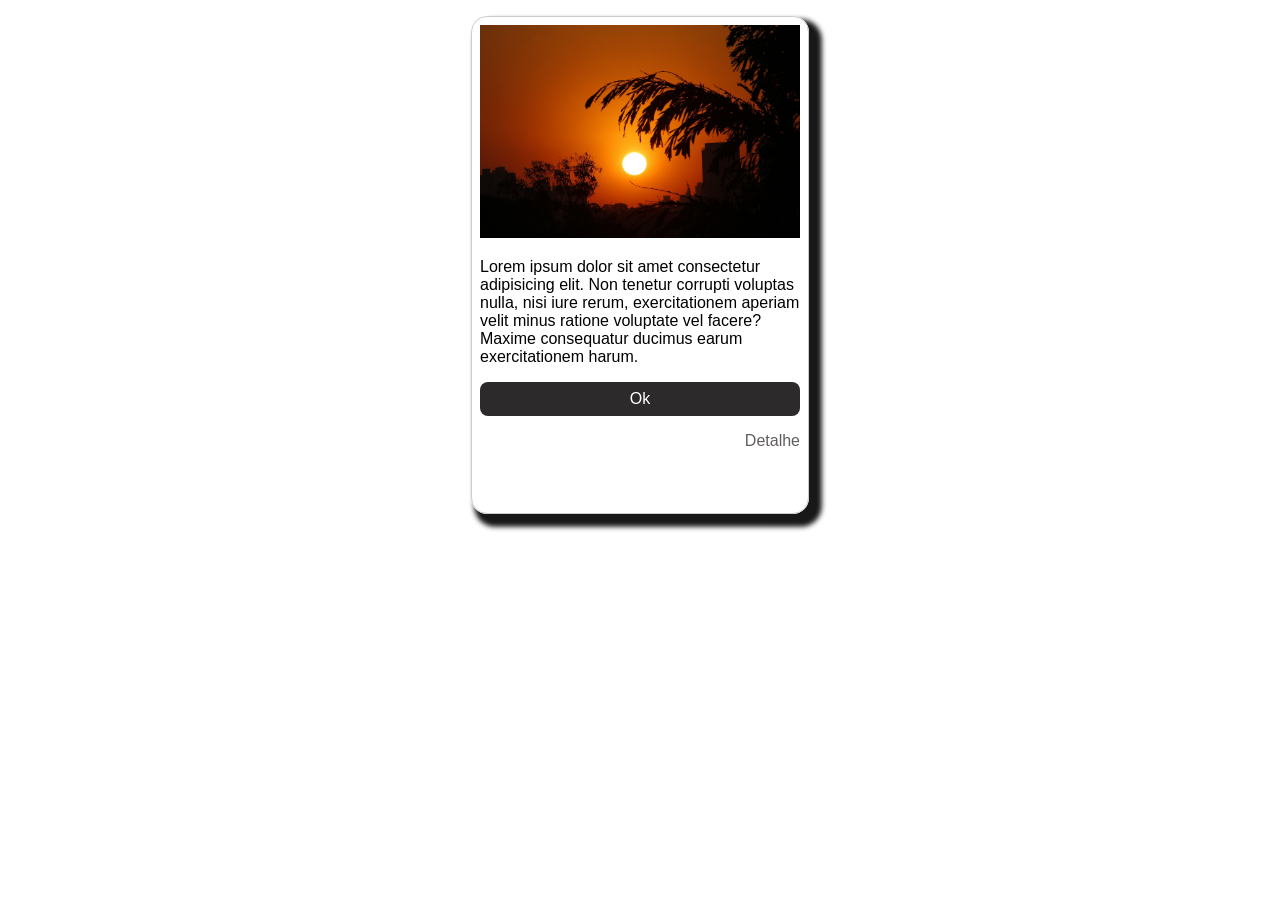
<file: index.html>
<!DOCTYPE html>
<html lang="pt-br">
<head>
    <meta charset="UTF-8">
    <meta name="viewport" content="width=device-width, initial-scale=1.0">
    <link rel="stylesheet" href="estilo.css">
    <script src="funcionalidade.js"></script>
    <title>Cartão</title>
</head>
<body>
    <div>
        <img src="paisagem.png" alt="paisagem">
        <p>
            Lorem ipsum dolor sit amet consectetur adipisicing elit. Non tenetur corrupti voluptas nulla, nisi iure rerum, exercitationem aperiam velit minus ratione voluptate vel facere? Maxime consequatur ducimus earum exercitationem harum.
        </p>

        <button onclick="navegar();">Ok</button>

        <p id="link">
            <a href="detalhe.html">Detalhe</a>
        </p>
    </div>
</body>
</html>
</file>
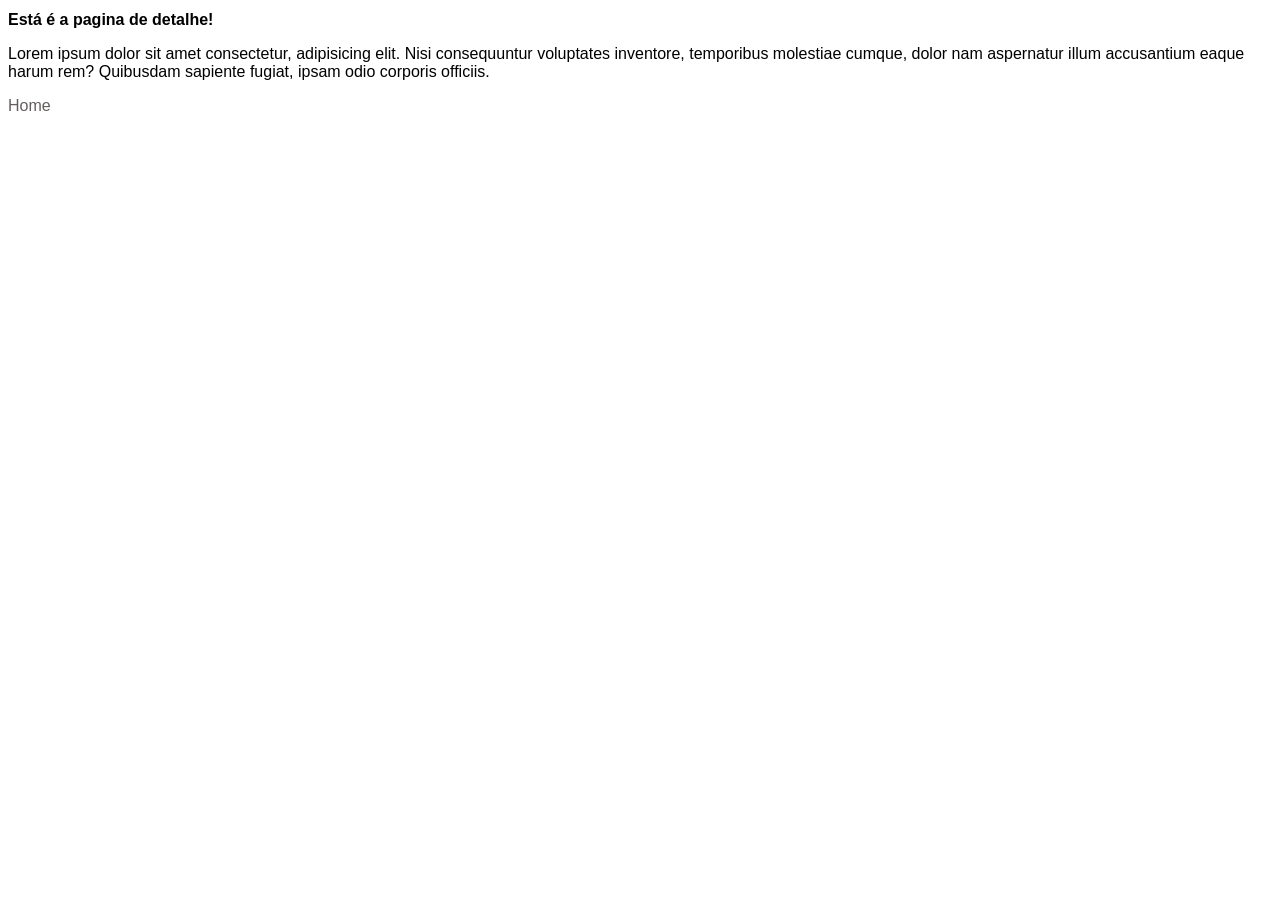
<file: detalhe.html>
<!DOCTYPE html>
<html lang="pt-br">
<head>
    <meta charset="UTF-8">
    <meta name="viewport" content="width=device-width, initial-scale=1.0">
    <title>Detalhe</title>
    <link rel="stylesheet" href="estilo.css">
</head>
<body>
    <h1> Está é a pagina de detalhe! </h1>

    <p>
        Lorem ipsum dolor sit amet consectetur, adipisicing elit. Nisi consequuntur voluptates inventore, temporibus molestiae cumque, dolor nam aspernatur illum accusantium eaque harum rem? Quibusdam sapiente fugiat, ipsam odio corporis officiis.
    </p>

    <p>
        <a href="index.html">Home</a>
    </p>
</body>
</html>
</file>
<file: estilo.css>
* {
    font-family: 'Segoe UI', Tahoma, Geneva, Verdana, sans-serif;
    font-size: 16px;
}

div {
    border: 0.1rem solid #ccc;
    border-radius: 1rem;
    margin: 1rem auto;
    width: 20rem;
    padding: 0.5rem;
    height: 30rem;
    box-shadow: 0.5rem 0.5rem .3rem .3rem #181818;
}

img {
    width: 100%;
}

button {
    width: 100%;
    padding: .5rem;
    border: none;
    background-color: rgb(44, 42, 42);
    color: white;
    border-radius: .5rem;
}

button:hover {
    background-color: #635e5e;
    color: white;
}

a {
    color: #635e5e;
    text-decoration: none;
}

#link {
    text-align: right;
}
</file>
